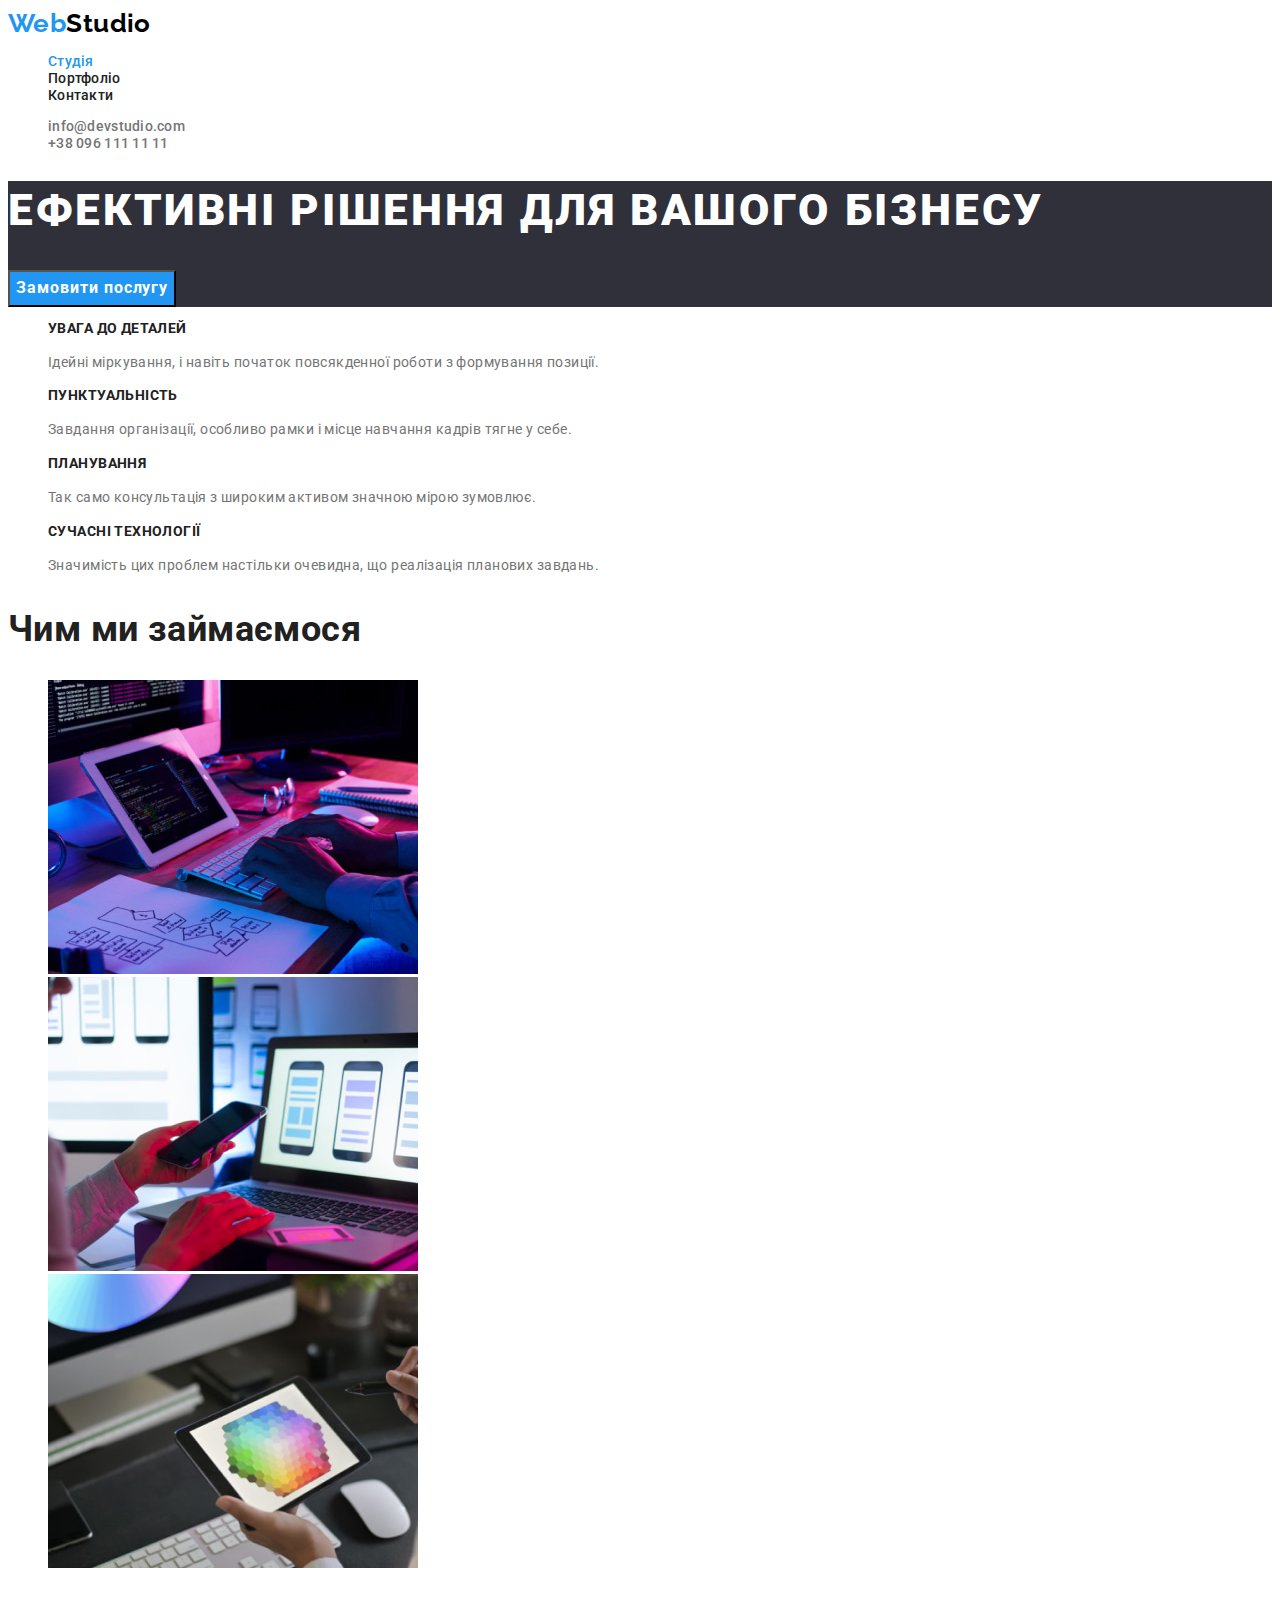
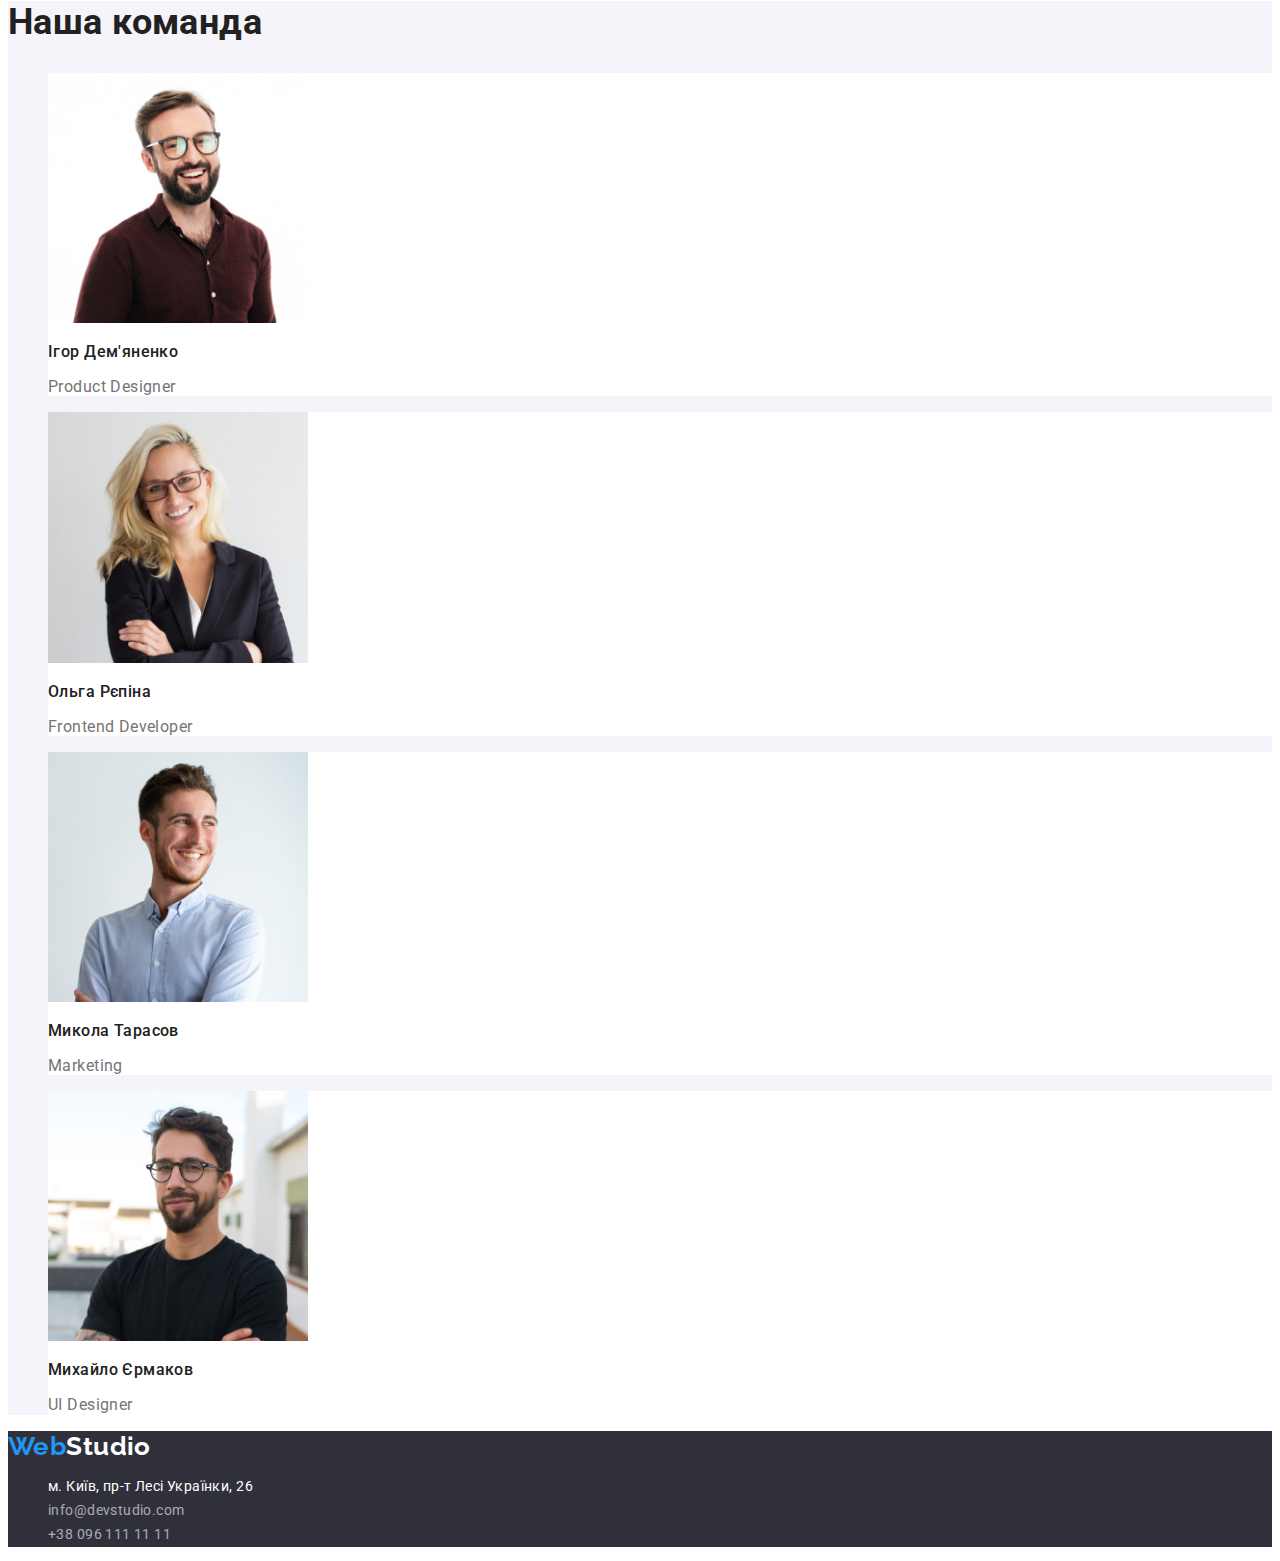
<file: index.html>
<!DOCTYPE html>
<html lang="uk">
  <head>
    <meta charset="UTF-8" />
    <meta name="viewport" content="width=device-width, initial-scale=1.0" />
    <title>WebStudio</title>
    <link rel="preconnect" href="https://fonts.googleapis.com" />
    <link rel="preconnect" href="https://fonts.gstatic.com" crossorigin />
    <link
      href="https://fonts.googleapis.com/css2?family=Raleway:wght@700&family=Roboto:wght@400;500;700;900&display=swap"
      rel="stylesheet"
    />
    <link rel="stylesheet" href="./css/styles.css" />
  </head>
  <body>
    <header class="header">
      <nav>
        <a href="./index.html" lang="en" class="logo"><span class="logo accent">Web</span>Studio</a>

        <ul class="site-nav list">
          <li><a href="./index.html" class="link current">Студія</a></li>
          <li><a href="./portfolio.html" class="link">Портфоліо</a></li>
          <li><a href="" class="link">Контакти</a></li>
        </ul>
      </nav>

      <ul class="contacts list">
        <li><a href="mailto:info@devstudio.com" class="contact">info@devstudio.com</a></li>
        <li><a href="tel:+380961111111" class="contact">+38 096 111 11 11</a></li>
      </ul>
    </header>

    <main>
      <section class="hero">
        <h1 class="hero-title">Ефективні рішення для вашого бізнесу</h1>
        <button type="button" class="button primary">Замовити послугу</button>
      </section>

      <section class="benefits">
        <h2 class="visually-hidden">Чому ми?</h2>
        <ul class="list">
          <li>
            <h3 class="title">Увага до деталей</h3>
            <p class="text">
              Ідейні міркування, і навіть початок повсякденної роботи з формування позиції.
            </p>
          </li>
          <li>
            <h3 class="title">Пунктуальність</h3>
            <p class="text">
              Завдання організації, особливо рамки і місце навчання кадрів тягне у себе.
            </p>
          </li>
          <li>
            <h3 class="title">Планування</h3>
            <p class="text">Так само консультація з широким активом значною мірою зумовлює.</p>
          </li>
          <li>
            <h3 class="title">Сучасні технології</h3>
            <p class="text">
              Значимість цих проблем настільки очевидна, що реалізація планових завдань.
            </p>
          </li>
        </ul>
      </section>

      <section class="doings">
        <h2 class="section-title">Чим ми займаємося</h2>
        <ul class="list">
          <li>
            <a href="">
              <img
                src="./images/work-1.jpg"
                alt="Людина друкує текст з клавіатури на планшеті на робочому місці"
                width="370"
              />
            </a>
          </li>
          <li>
            <a href="">
              <img
                src="./images/work-2.jpg"
                alt="Людина однією рукою тримає смартфон, іншу тримає на тачпаді ноутбука, поруч монітор"
                width="370"
              />
            </a>
          </li>
          <li>
            <a href="">
              <img
                src="./images/work-3.jpg"
                alt="Людина трмає планшет, на фоні робоче місце: монітор, клавіатура, мишка"
                width="370"
              />
            </a>
          </li>
        </ul>
      </section>

      <section class="team">
        <h2 class="section-title">Наша команда</h2>
        <ul class="list">
          <li class="team-card">
            <img src="./images/worker-1.jpg" alt="Чоловік в окулярах посміхається" width="260" />
            <h3 class="title">Ігор Дем'яненко</h3>
            <p lang="en" class="text">Product Designer</p>
          </li>
          <li class="team-card">
            <img src="./images/worker-2.jpg" alt="Жінка в окулярах посміхається" width="260" />
            <h3 class="title">Ольга Рєпіна</h3>
            <p lang="en" class="text">Frontend Developer</p>
          </li>
          <li class="team-card">
            <img src="./images/worker-3.jpg" alt="Чоловік посміхається" width="260" />
            <h3 class="title">Микола Тарасов</h3>
            <p lang="en" class="text">Marketing</p>
          </li>
          <li class="team-card">
            <img src="./images/worker-4.jpg" alt="Чоловік в окулярах посміхається" width="260" />
            <h3 class="title">Михайло Єрмаков</h3>
            <p lang="en" class="text">UI Designer</p>
          </li>
        </ul>
      </section>
    </main>

    <footer class="footer">
      <a href="./index.html" lang="en" class="logo"><span class="logo accent">Web</span>Studio</a>

      <address class="contacts">
        <ul class="list">
          <li>
            <a
              href="https://goo.gl/maps/CPtrU1FHBa2aNyZL9"
              target="_blank"
              rel="noopener noreferrer nofollow"
              class="address"
              >м. Київ, пр-т Лесі Українки, 26</a
            >
          </li>
          <li><a href="mailto:info@devstudio.com" class="contact">info@devstudio.com</a></li>
          <li><a href="tel:+380961111111" class="contact">+38 096 111 11 11</a></li>
        </ul>
      </address>
    </footer>
  </body>
</html>
</file>
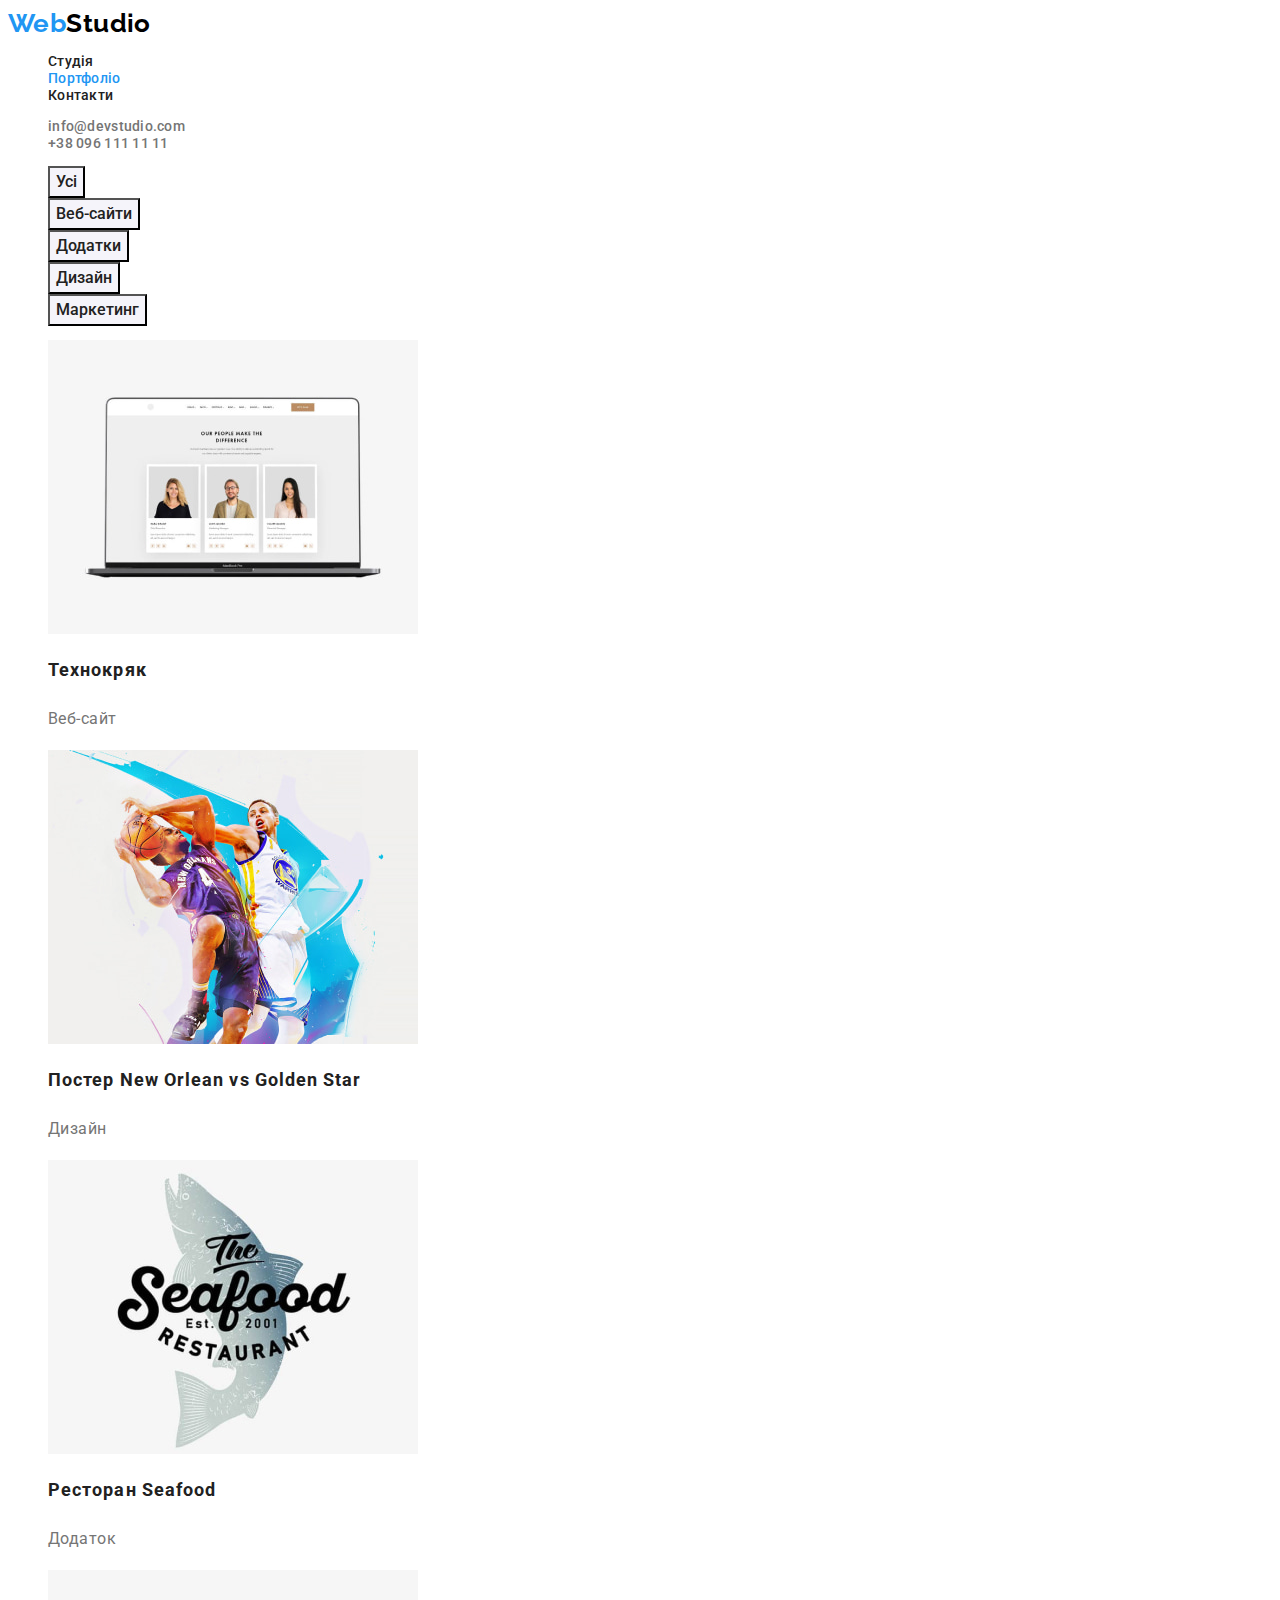
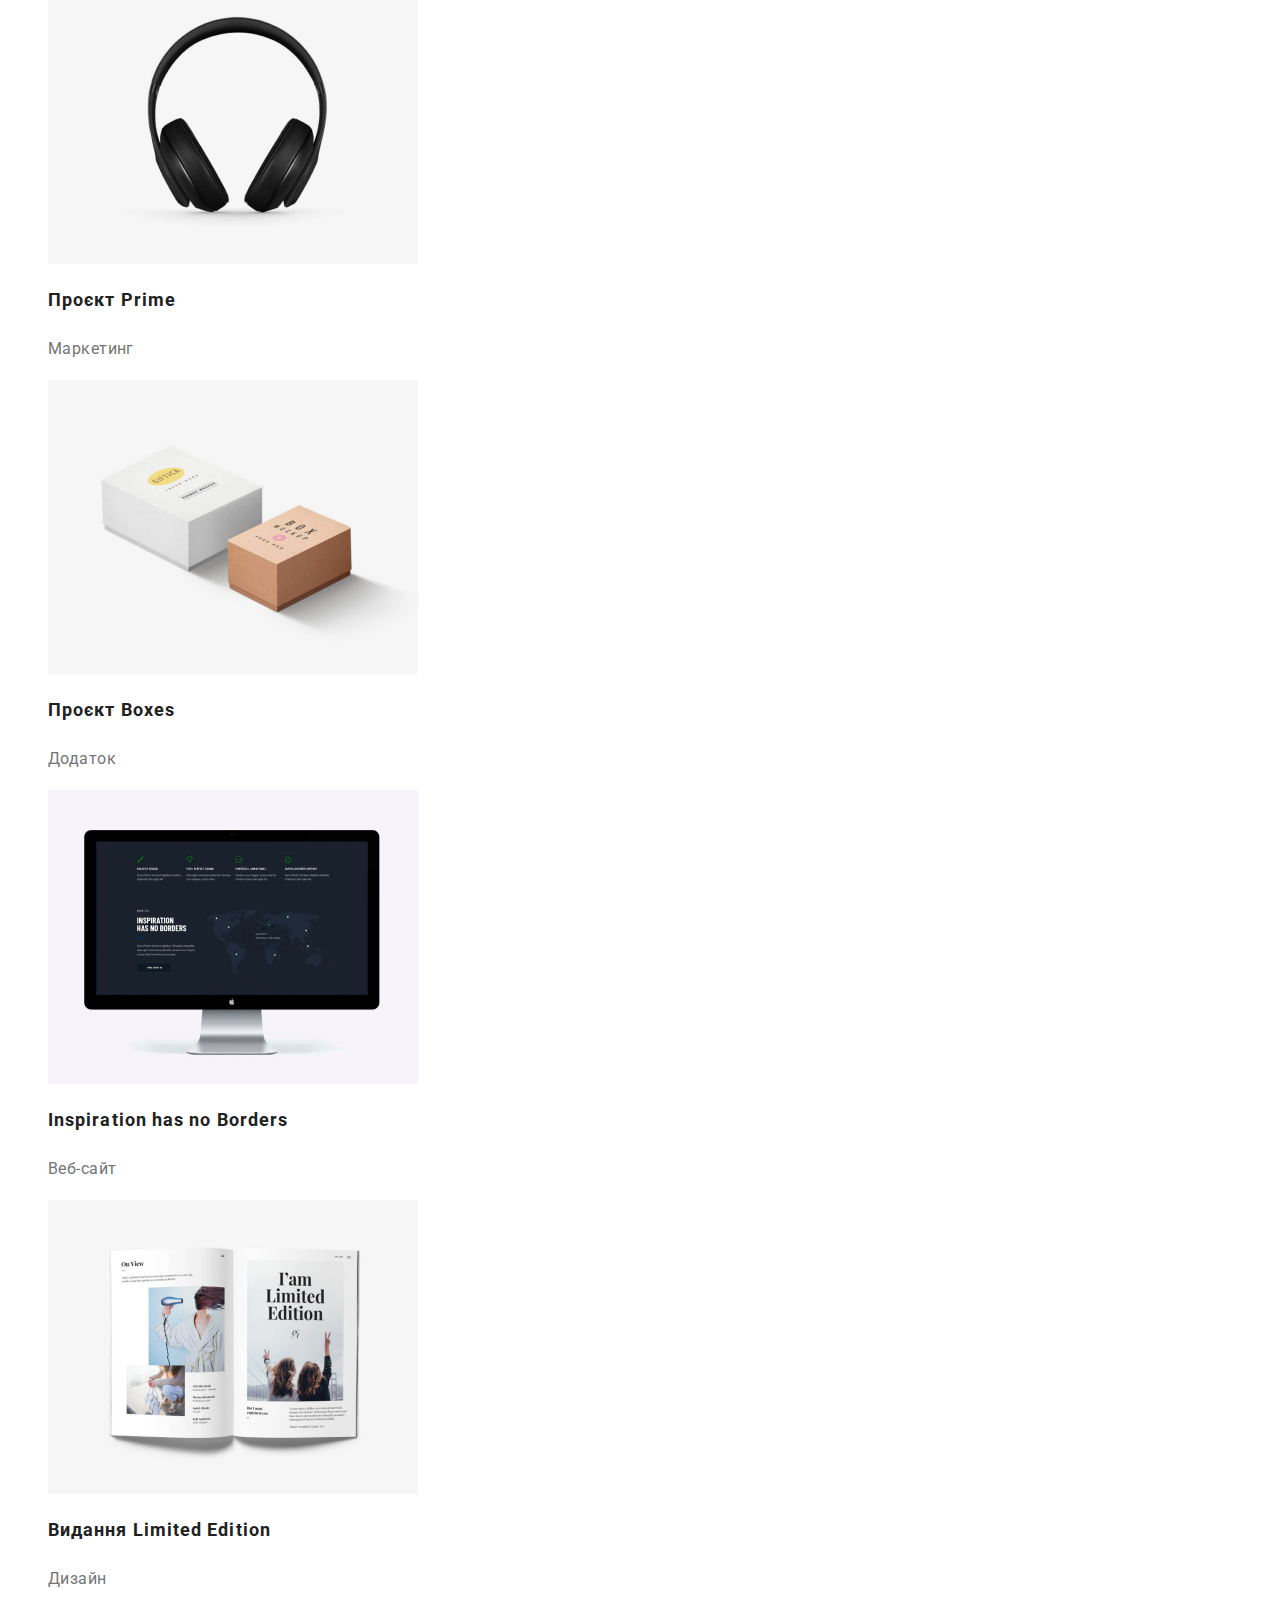
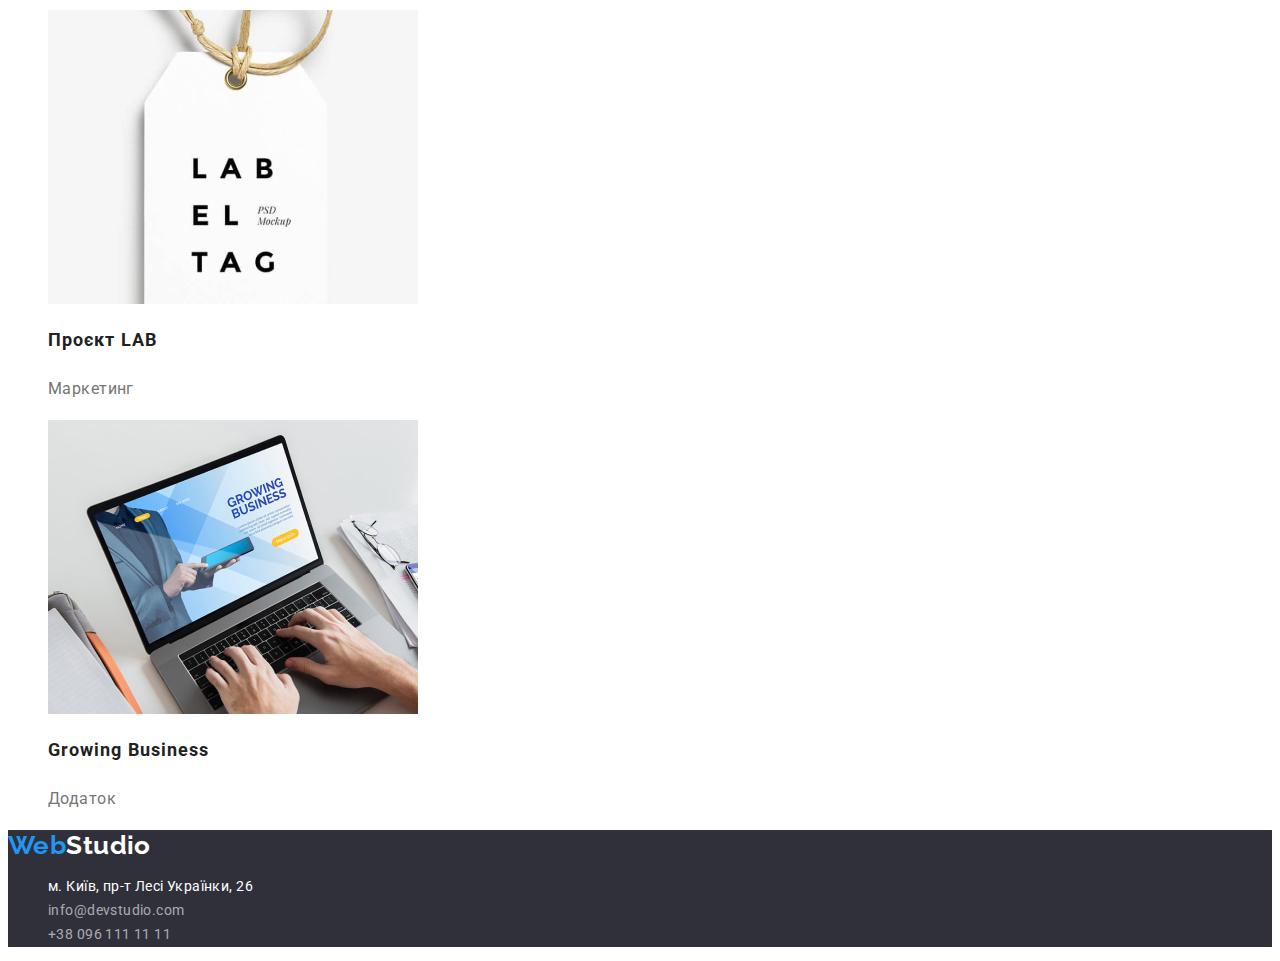
<file: portfolio.html>
<!DOCTYPE html>
<html lang="uk">
  <head>
    <meta charset="UTF-8" />
    <meta name="viewport" content="width=device-width, initial-scale=1.0" />
    <title>Портфоліо WebStudio</title>
    <link rel="preconnect" href="https://fonts.googleapis.com" />
    <link rel="preconnect" href="https://fonts.gstatic.com" crossorigin />
    <link
      href="https://fonts.googleapis.com/css2?family=Raleway:wght@700&family=Roboto:wght@400;500;700;900&display=swap"
      rel="stylesheet"
    />
    <link rel="stylesheet" href="./css/styles.css" />
  </head>
  <body>
    <header class="header">
      <nav>
        <a href="./index.html" lang="en" class="logo"><span class="logo accent">Web</span>Studio</a>

        <ul class="site-nav list">
          <li><a href="./index.html" class="link">Студія</a></li>
          <li><a href="./portfolio.html" class="link current">Портфоліо</a></li>
          <li><a href="" class="link">Контакти</a></li>
        </ul>
      </nav>

      <ul class="contacts list">
        <li><a href="mailto:info@devstudio.com" class="contact">info@devstudio.com</a></li>
        <li><a href="tel:+380961111111" class="contact">+38 096 111 11 11</a></li>
      </ul>
    </header>

    <main>
      <section class="portfolio">
        <h1 class="visually-hidden">Портфоліо</h1>

        <ul class="filters list">
          <li><button type="button" class="button secondary">Усі</button></li>
          <li><button type="button" class="button secondary">Веб-сайти</button></li>
          <li><button type="button" class="button secondary">Додатки</button></li>
          <li><button type="button" class="button secondary">Дизайн</button></li>
          <li><button type="button" class="button secondary">Маркетинг</button></li>
        </ul>

        <ul class="list">
          <li>
            <img src="./images/project-1.jpg" alt="Ноутбук з зображеннямм сайту" width="370" />
            <h2 class="title">Технокряк</h2>
            <p class="text">Веб-сайт</p>
          </li>
          <li>
            <img src="./images/project-2.jpg" alt="Два баскетболісти з м'ячем" width="370" />
            <h2 class="title">Постер <span lang="en">New Orlean vs Golden Star</span></h2>
            <p class="text">Дизайн</p>
          </li>
          <li>
            <img src="./images/project-3.jpg" alt="Логотип ресторану морської їжі" width="370" />
            <h2 class="title">Ресторан <span lang="en">Seafood</span></h2>
            <p class="text">Додаток</p>
          </li>
          <li>
            <img src="./images/project-4.jpg" alt="Повнорозмірні навушники" width="370" />
            <h2 class="title">Проєкт <span lang="en">Prime</span></h2>
            <p class="text">Маркетинг</p>
          </li>
          <li>
            <img src="./images/project-5.jpg" alt="Дві коробочки" width="370" />
            <h2 class="title">Проєкт <span lang="en">Boxes</span></h2>
            <p class="text">Додаток</p>
          </li>
          <li>
            <img src="./images/project-6.jpg" alt="Монітор з зобаженням сайту" width="370" />
            <h2 lang="en" class="title">Inspiration has no Borders</h2>
            <p class="text">Веб-сайт</p>
          </li>
          <li>
            <img src="./images/project-7.jpg" alt="Відкритий журнал" width="370" />
            <h2 class="title">Видання <span lang="en">Limited Edition</span></h2>
            <p class="text">Дизайн</p>
          </li>
          <li>
            <img src="./images/project-8.jpg" alt="Тег на шнурці" width="370" />
            <h2 class="title">Проєкт <span lang="en">LAB</span></h2>
            <p class="text">Маркетинг</p>
          </li>
          <li>
            <img src="./images/project-9.jpg" alt="Ноутбук з руками на клавіатурі" width="370" />
            <h2 lang="en" class="title">Growing Business</h2>
            <p class="text">Додаток</p>
          </li>
        </ul>
      </section>
    </main>

    <footer class="footer">
      <a href="./index.html" lang="en" class="logo"><span class="logo accent">Web</span>Studio</a>

      <address class="contacts">
        <ul class="list">
          <li>
            <a
              href="https://goo.gl/maps/CPtrU1FHBa2aNyZL9"
              target="_blank"
              rel="noopener noreferrer nofollow"
              class="address"
              >м. Київ, пр-т Лесі Українки, 26</a
            >
          </li>
          <li><a href="mailto:info@devstudio.com" class="contact">info@devstudio.com</a></li>
          <li><a href="tel:+380961111111" class="contact">+38 096 111 11 11</a></li>
        </ul>
      </address>
    </footer>
  </body>
</html>
</file>
<file: css/styles.css>
:root {
  --primary-text-color: #757575;
  --title-color: #212121;
  --accent-color: #2196f3;
  --accent-active-color: #188ce8;
  --white-color: #fff;
  --black-color: #000;
  --contacts-color: rgba(255, 255, 255, 0.6);
  --bgn-grey-color: #f5f4fa;
  --bgn-darkgrey-color: #2f303a;
}

/* general */

body {
  background-color: var(--white-color);
  color: var(--primary-text-color);

  font-family: 'Roboto', '-apple-system', 'BlinkMacSystemFont', 'avenir next', 'avenir', 'segoe ui',
    'helvetica neue', 'helvetica', 'Cantarell', 'Ubuntu', 'noto', 'arial', sans-serif;
  font-weight: 400;
  font-size: 14px;
  letter-spacing: 0.03em;
}

.list {
  list-style: none;
}

.visually-hidden {
  position: absolute;
  white-space: nowrap;
  width: 1px;
  height: 1px;
  overflow: hidden;
  border: 0;
  padding: 0;
  clip: rect(0 0 0 0);
  clip-path: inset(50%);
  margin: -1px;
}

/* header and footer */

.logo {
  font-family: 'Raleway', '-apple-system', 'BlinkMacSystemFont', 'avenir next', 'avenir', 'segoe ui',
    'helvetica neue', 'helvetica', 'Cantarell', 'Ubuntu', 'roboto', 'noto', 'arial', sans-serif;
  font-weight: 700;
  font-size: 26px;
  line-height: 1.19;
  text-decoration: none;
}

.header .logo {
  color: var(--black-color);
}

.footer .logo {
  color: var(--white-color);
}

.logo.accent {
  color: var(--accent-color);
}

.site-nav .link {
  color: var(--title-color);
  font-weight: 500;
  line-height: 1.14;
  letter-spacing: 0.02em;
  text-decoration: none;
}

.site-nav .link.current,
.site-nav .link:hover,
.site-nav .link:focus {
  color: var(--accent-color);
}

.header .contact {
  color: var(--primary-text-color);
  font-weight: 500;
  line-height: 1.14;
  letter-spacing: 0.02em;
  text-decoration: none;
}

.footer .contact {
  color: var(--contacts-color);
  line-height: 1.71;
  font-style: normal;
  text-decoration: none;
}

.contact:hover,
.contact:focus {
  color: var(--accent-color);
}

.address {
  color: var(--white-color);
  line-height: 1.71;
  font-style: normal;
  text-decoration: none;
}

.footer {
  background-color: var(--bgn-darkgrey-color);
}

/* studio */

.hero-title {
  color: var(--white-color);
  font-weight: 900;
  font-size: 44px;
  line-height: 1.36;
  letter-spacing: 0.06em;
  /* text-align: center; */
  text-transform: uppercase;
}

.hero {
  background-color: var(--bgn-darkgrey-color);
}

.section-title {
  color: var(--title-color);
  font-weight: 700;
  font-size: 36px;
  line-height: 1.17;
  /* text-align: center; */
}

.title {
  color: var(--title-color);
}

.benefits .title {
  font-weight: 700;
  font-size: 14px;
  line-height: 1.14;
  text-transform: uppercase;
}

.benefits .text {
  line-height: 1.71;
}

.team .title {
  font-weight: 500;
  font-size: 16px;
  line-height: 1.19;
  /* text-align: center; */
}

.team .text {
  font-size: 16px;
  line-height: 1.19;
  /* text-align: center; */
}

.team-card {
  background-color: var(--white-color);
}

.team {
  background-color: var(--bgn-grey-color);
}

/* porfolio */

.portfolio .title {
  font-weight: 700;
  font-size: 18px;
  line-height: 2;
  letter-spacing: 0.06em;
}

.portfolio .text {
  font-size: 16px;
  line-height: 1.88;
}

/* buttons */

.button {
  font-family: inherit;
  cursor: pointer;
}

.button.primary {
  background-color: var(--accent-color);
  color: var(--white-color);
  font-weight: 700;
  font-size: 16px;
  line-height: 1.88;
  letter-spacing: 0.06em;
  /* display: flex;
  align-items: center; */
}

.button.primary:hover,
.button.primary:focus,
.button.primary:active {
  background-color: var(--accent-active-color);
}

.button.secondary {
  background-color: var(--bgn-grey-color);
  color: var(--title-color);
  font-weight: 500;
  font-size: 16px;
  line-height: 1.63;
}

.button.secondary:hover,
.button.secondary:focus,
.button.secondary:active {
  background-color: var(--accent-color);
  color: var(--white-color);
}
</file>
